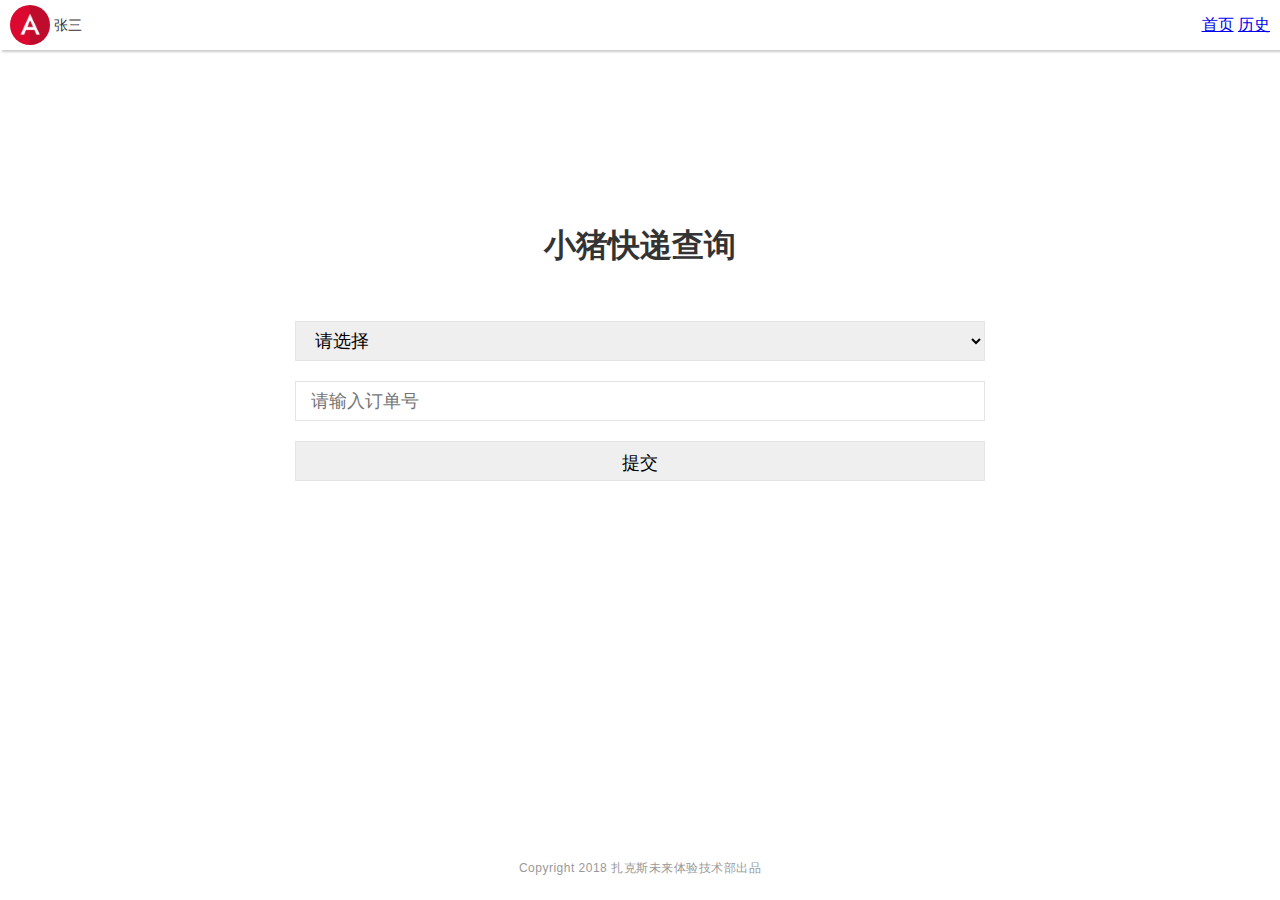
<file: webcode/index.html>
<!DOCTYPE html>
<html>
<head>
    <meta charset="utf-8">
    <title>小猪快递查询</title>
    <link rel="stylesheet" type="text/css" href="css/normalize.css">
    <link rel="stylesheet" type="text/css" href="css/app.css">
</head>
<body>
    <header class="page-header">
        <div class="user-info">
            <img class="user-avatar" src="./avatar.png">
            <span class="user-nickName">张三</span>
        </div>
        <nav class="page-nav">
             <a href="./index.html">首页</a>
             <a href="./history.html">历史</a>
        </nav>
    </header>
    <div class="page-body">
        <div class="form-section">
            <div class="container">
                <h1 class="h1">小猪快递查询</h1>
                <form class="form-list">
                    <div class="form-item">
                        <select class="form-item-select" name="company">
                            <option disabled selected value="0">请选择</option>
                            <option value="ems">EMS</option>
                            <option value="shunfeng">顺丰</option>
                            <option value="yuantong">圆通</option>
                            <option value="zhongtong">中通</option>
                            <option value="shentong">申通</option>
                            <option value="huitongkuaidi">汇通</option>
                            <option value="yunda">韵达</option>
                            <option value="debangwuliu">德邦</option>
                        </select>
                        <span class="form-item-error">请选择快递公司</span>
                    </div>
                    <div class="form-item">
                        <input placeholder="请输入订单号" class="form-item-input" type="number" name="order" />
                        <span class="form-item-error">请输入订单号</span>
                    </div>
                    <div class="form-item">
                        <button id="submit">提交</button>
                    </div>
                </form>
            </div>
        </div>
    </div>
    <footer class="page-footer">
        <p>Copyright  2018 扎克斯未来体验技术部出品</p>
    </footer>
    <script src="js/jquery-3.3.1.min.js"></script>
    <script src="js/index.js"></script>
</body>
</html>
</file>
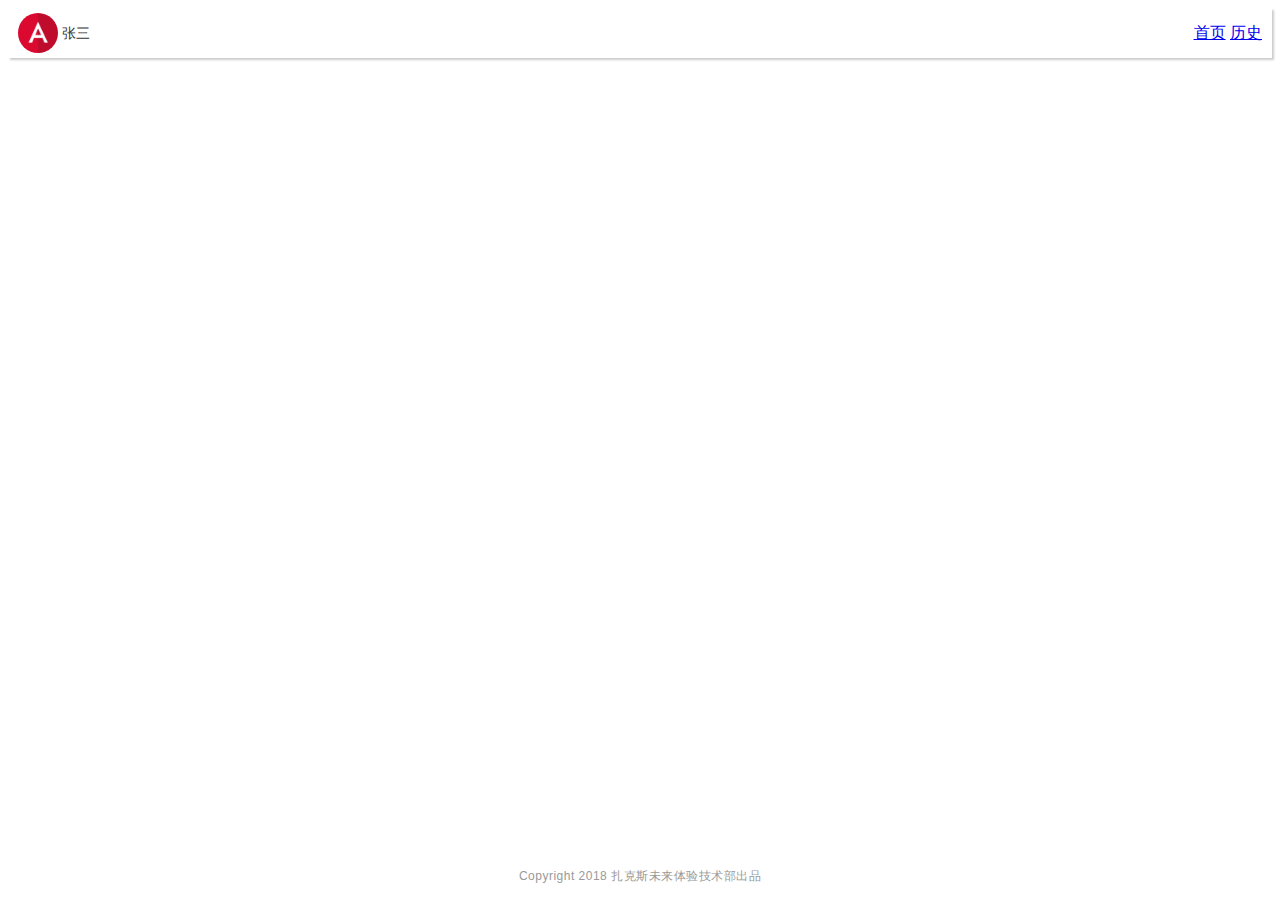
<file: webcode/detail.html>
<!DOCTYPE html>
<html>
<head>
    <meta charset="utf-8">
    <title>小猪快递查询 -- 快递详情</title>
    <link rel="stylesheet" type="text/css" href="css/app.css">
</head>
<body>
    <header class="page-header">
        <div class="user-info">
            <img class="user-avatar" src="./avatar.png">
            <span class="user-nickName">张三</span>
        </div>
        <nav class="page-nav">
             <a href="./index.html">首页</a>
             <a href="./history.html">历史</a>
        </nav>
    </header>
    <div class="page-body">
        <div class="detail-section">
            <div class="container">
                <div class="detail-info">
                    <span class="detail-campany">顺丰快递</span>
                    <span class="detail-id">12345678</span>
                </div>
                <ul class="detail-progress-list">
                    <li class="detail-progress-item">
                        <p class="detail-progress-time">时间 2018-04-14 11:44:22</p>
                        <p class="detail-progress-address">订单已完成，感谢您在京东购物，欢迎您再次光临！ 妥投</p>
                    </li>
                    <li class="detail-progress-item">
                        <p class="detail-progress-time">时间 2018-04-14 08:16:21</p>
                        <p class="detail-progress-address">配送员开始配送，请您准备收货，配送员，张三，手机号，13811111111 配送员收货</p>
                    </li>
                    <li class="detail-progress-item">
                        <p class="detail-progress-time">时间 2018-04-13 18:45:23</p>
                        <p class="detail-progress-address">货物已交付京东物流</p>
                    </li>
                </ul>
            </div>
        </div>
    </div>
    <footer class="page-footer">
        <p>Copyright  2018 扎克斯未来体验技术部出品</p>
    </footer>
    <script src="js/jquery-3.3.1.min.js"></script>
    <script src="js/detail.js"></script>
</body>
</html>
</file>
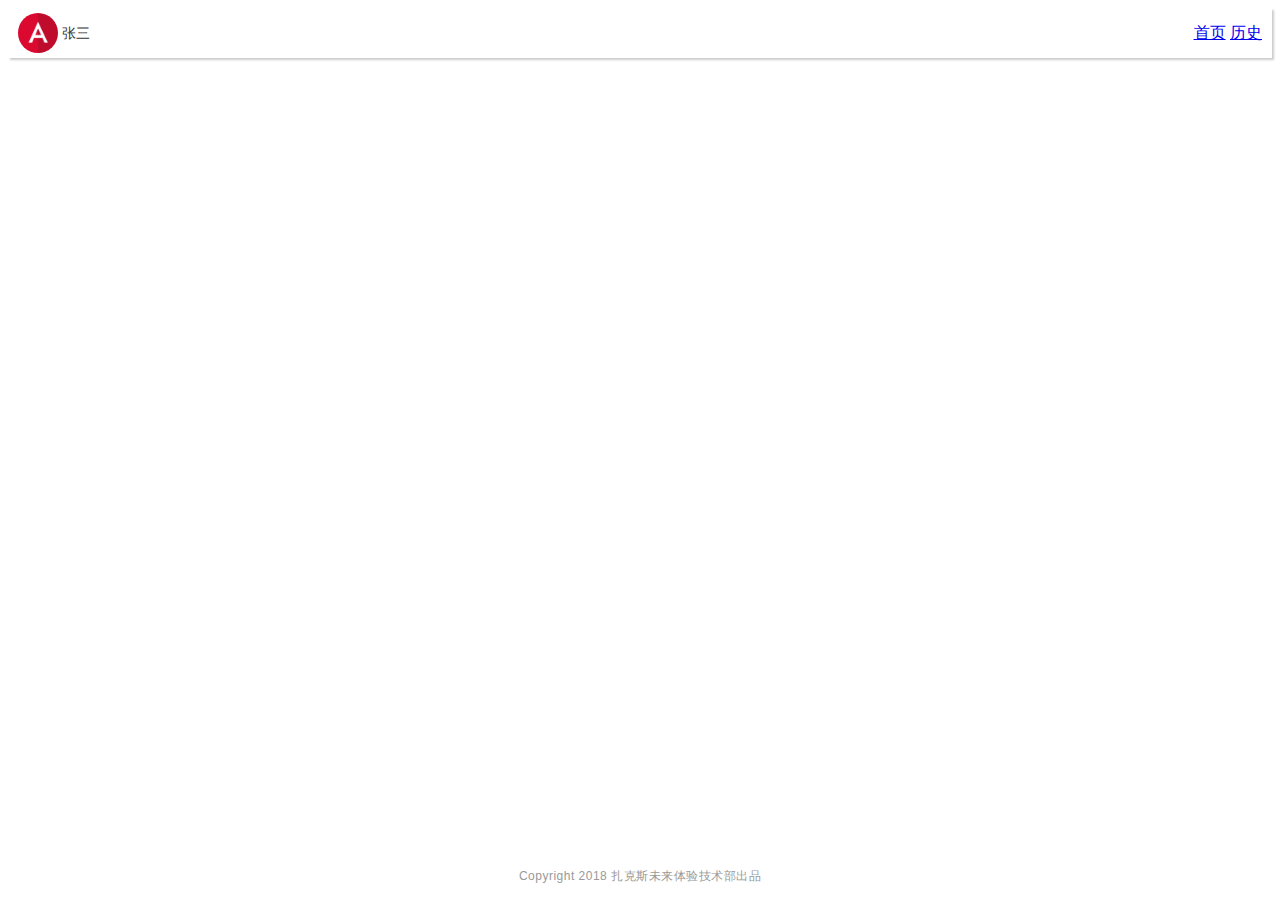
<file: webcode/history.html>
<!DOCTYPE html>
<html>
<head>
    <meta charset="utf-8">
    <title>小猪快递查询 -- 历史记录</title>
    <link rel="stylesheet" type="text/css" href="css/app.css">
</head>
<body>
    <header class="page-header">
        <div class="user-info">
            <img class="user-avatar" src="./avatar.png">
            <span class="user-nickName">张三</span>
        </div>
        <nav class="page-nav">
             <a href="./index.html">首页</a>
             <a href="./history.html">历史</a>
        </nav>
    </header>
    <div class="page-body">
        <div class="history-section">
            <div class="container">
                <table border>
                    <tr>
                        <th width="30%">快递公司</th>
                        <th width="70%">订单号</th>
                    </tr>
                    <tr>
                        <td>顺丰</td>
                        <td>1234242424</td>
                    </tr>
                    <tr>
                        <td>京东</td>
                        <td>8884223223</td>
                    </tr>
                </table>
            </div>
        </div>
    </div>
    <footer class="page-footer">
        <p>Copyright  2018 扎克斯未来体验技术部出品</p>
    </footer>
    <script src="js/jquery-3.3.1.min.js"></script>
    <script src="js/history.js"></script>
</body>
</html>
</file>
<file: webcode/css/app.css>
html{
    height: 100%;
}

body{
    min-height: 100%;
    display: flex;
    flex-direction: column;
    font: 14px/1.5 "Helvetica Neue", Helvetica, Arial, "Microsoft Yahei", sans-serif;
    color: #333;
}

.page-body{
    flex: 1;
}

.page-header{
    padding: 5px 10px;
    box-shadow: 2px 2px 2px #ccc;
}

.user-info{
    display: inline-block;
}

.user-info .user-avatar{
    width: 40px;
    height: 40px;
    vertical-align: middle;
    border-radius: 50%;
}

.user-info .user-nickName{
    vertical-align: middle;
}

.page-nav{
    float: right;
    font-size: 16px;
    line-height: 40px;
}


.container{
    max-width: 750px;
    margin: 0 auto;
    padding: 30px;
}

.page-footer{
    font-size: 12px;
    line-height: 40px;
    text-align: center;
    color: #999;
    letter-spacing: .5px;
}


/* 首页表单模块 */
.form-section{
    padding-top: 120px;
}

/* 主标题 */
.form-section .h1{
    text-align: center;
    font-size: 32px;
}

/* 首页表单 */
.form-section .form-list{
    padding: 30px;
}

/* 首页表单-项 */
.form-section .form-item{
    position: relative;
    margin-bottom: 20px;
}

/* 首页-表单-选择输入*/
.form-section .form-item-select,.form-section .form-item-input{
    display: block;
    box-sizing: border-box;
    width: 100%;
    height: 40px;
    line-height: 40px;
    font-size: 18px;
    padding-left: 15px;
    border: 1px solid #e4e4e4;
}

/* 首页-表单-错误提示 */
.form-section .form-item-error{
    display: none;
    position: absolute;
    top: 50%;
    right: 30px;
    transform: translateY(-50%);
    color: red;
}

/* 首页-表单-提交按钮 */
.form-section .form-item button{
    display: inline-block;
    width: 100%;
    height: 40px;
    line-height: 40px;
    font-size: 18px;
    border: 1px solid #e4e4e4;
}

.detail-section{
    padding-top: 120px;
}

/* 详情-副标题 */
.detail-section .detail-info{
    font-size: 18px;
    margin-bottom: 40px;
    font-weight: 600;
}

/* 详情-列表 */
.detail-section .detail-progress-list{
    list-style-type: none;
    padding-left: 0;
}

/* 详情-列表项 */
.detail-section .detail-progress-item{
    margin-bottom: 20px;
    line-height: 20px;
}

/* 详情-时间 */
.detail-section .detail-progress-time{
    margin-bottom: 8px;
    font-weight: 600;
}

/* 详情-位置内容 */
.detail-section .detail-progress-address{
    color: #666;
}

/* 历史模块 */
.history-section{
    padding: 60px 30px;
}

/* 历史-表格 */
.history-section table{
    width: 100%;
    text-align: left;
}

/* 历史-表格-表头 */
.history-section th{
    padding: 8px;
    font-size: 16px;
    font-weight: 600;
}

/* 历史-表格-单元 */
.history-section td{
    padding: 8px;
    font-size: 14px;
}
</file>
